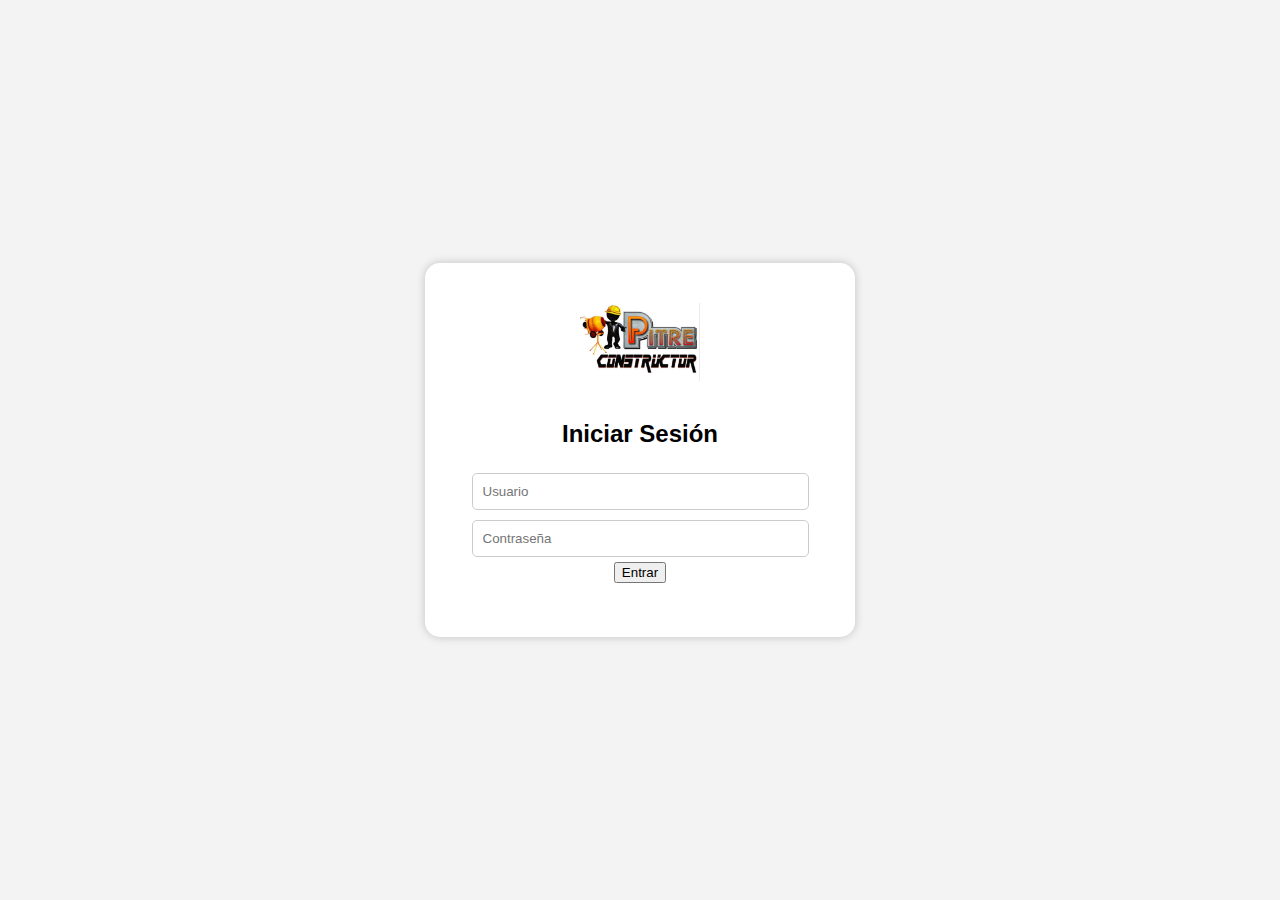
<file: index.html>
<!DOCTYPE html>
<html lang="es">
<head>
  <meta charset="UTF-8" />
  <meta name="viewport" content="width=device-width, initial-scale=1.0" />
  <title>Pitre el Constructor - Inicio de Sesión</title>
  <link rel="stylesheet" href="style.css">
</head>
<body class="login-page">
  <div class="login-container">
    <img src="logo.png" alt="Logo de Pitre el Constructor" />
    <h2>Iniciar Sesión</h2>

    <input type="text" id="usuario" placeholder="Usuario" />
    <input type="password" id="contrasena" placeholder="Contraseña" />
    <button onclick="iniciarSesion()">Entrar</button>

    <p class="error" id="mensajeError"></p>
  </div>

  <script>
    const usuarios = {
      "admin": "1234",
      "lenny": "5678"
    };

    function iniciarSesion() {
      const usuario = document.getElementById("usuario").value.trim();
      const contrasena = document.getElementById("contrasena").value.trim();
      const mensajeError = document.getElementById("mensajeError");

      if (usuarios[usuario] === contrasena) {
        alert("Bienvenido " + usuario + " 👷‍♂️");
        window.location.href = "dashboard.html";
      } else {
        mensajeError.textContent = "Usuario o contraseña incorrectos ❌";
      }
    }
  </script>
</body>
</html>
</file>
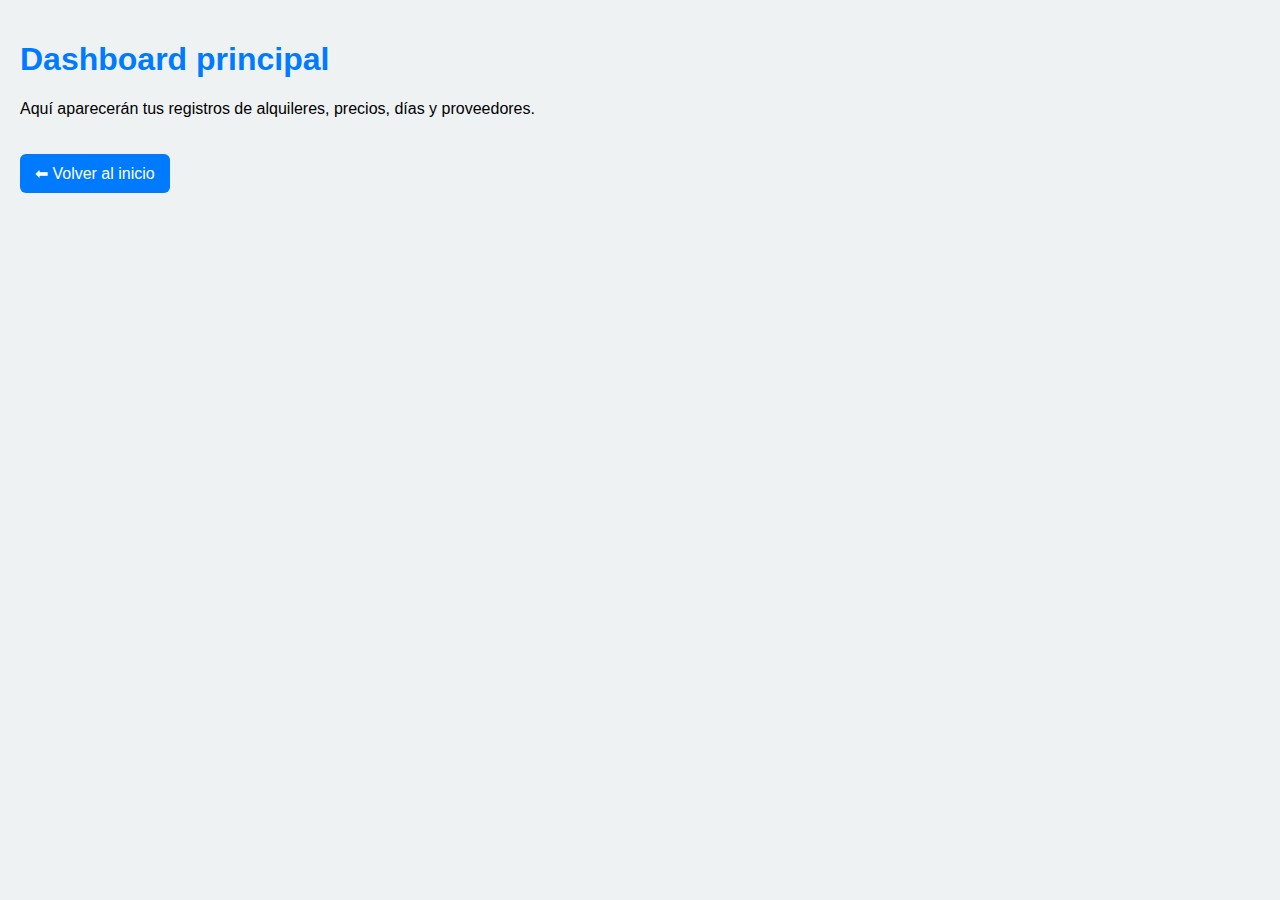
<file: dashboard.html>
<!DOCTYPE html>
<html lang="es">
<head>
    <meta charset="UTF-8">
    <meta name="viewport" content="width=device-width, initial-scale=1.0">
    <title>Dashboard - Pitre el Constructor</title>
    <link rel="icon" href="logo.png" type="image/png">
    <style>
        body {
            font-family: Arial, sans-serif;
            background-color: #eef2f3;
            margin: 0;
            padding: 20px;
        }
        h1 {
            color: #007bff;
        }
        a {
            display: inline-block;
            margin-top: 20px;
            padding: 10px 15px;
            background-color: #007bff;
            color: white;
            text-decoration: none;
            border-radius: 6px;
        }
        a:hover {
            background-color: #0056b3;
        }
    </style>
</head>
<body>
    <h1>Dashboard principal</h1>
    <p>Aquí aparecerán tus registros de alquileres, precios, días y proveedores.</p>

    <a href="index.html">⬅ Volver al inicio</a>
</body>
</html>
</file>
<file: style.css>
body {
  font-family: Arial, sans-serif;
  background-color: #f3f3f3;
  margin: 0;
  padding: 0;
}

header {
  background-color: #14213d;
  color: white;
  padding: 15px;
  text-align: center;
  font-size: 22px;
}

nav {
  background-color: #fca311;
  display: flex;
  justify-content: center;
  padding: 10px;
  gap: 15px;
}

nav button {
  background-color: #14213d;
  color: white;
  border: none;
  padding: 10px 20px;
  border-radius: 5px;
  cursor: pointer;
  font-size: 16px;
}

nav button:hover {
  background-color: #0f1b30;
}

main {
  text-align: center;
  margin-top: 30px;
}

.card {
  background-color: white;
  width: 90%;
  max-width: 400px;
  margin: 20px auto;
  padding: 20px;
  border-radius: 10px;
  box-shadow: 0 0 10px rgba(0,0,0,0.2);
}

input, select {
  width: 90%;
  padding: 10px;
  margin: 5px 0;
  border: 1px solid #ccc;
  border-radius: 5px;
}

button.save {
  background-color: #fca311;
  color: white;
  border: none;
  padding: 10px 20px;
  border-radius: 5px;
  cursor: pointer;
}

button.save:hover {
  background-color: #e59400;
}

table {
  width: 95%;
  margin: 20px auto;
  border-collapse: collapse;
}

th, td {
  border: 1px solid #ddd;
  padding: 8px;
}

th {
  background-color: #14213d;
  color: white;
}

.login-page {
  display: flex;
  justify-content: center;
  align-items: center;
  height: 100vh;
}

.login-container {
  background-color: white;
  border-radius: 15px;
  box-shadow: 0 0 10px rgba(0,0,0,0.2);
  padding: 40px;
  text-align: center;
  width: 350px;
}

.login-container img {
  width: 120px;
  margin-bottom: 15px;
}

.error {
  color: red;
  font-size: 14px;
  margin-top: 10px;
}
</file>
